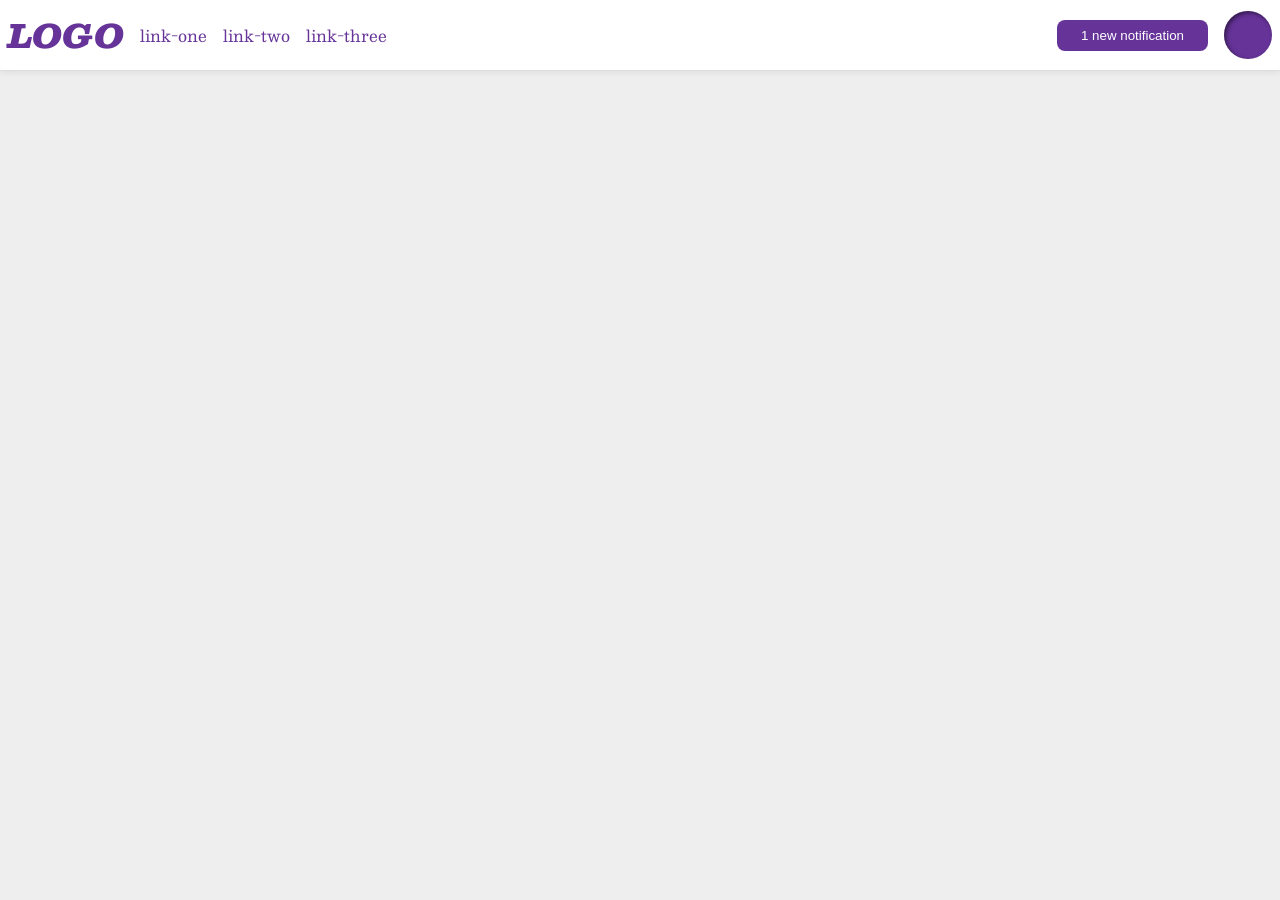
<file: foundations/flex/03-flex-header-2/index.html>
<!DOCTYPE html>
<html lang="en">
  <head>
    <meta charset="UTF-8">
    <meta http-equiv="X-UA-Compatible" content="IE=edge">
    <meta name="viewport" content="width=device-width, initial-scale=1.0">
    <title>Flex Header 2</title>
    <link rel="stylesheet" href="style.css">
  </head>
  <body>
    <div class="header">
      <div class="header-left">
        <div class="logo">
          LOGO
        </div>
        <ul class="links">
          <li><a href="https://google.com">link-one</a></li>
          <li><a href="https://google.com">link-two</a></li>
          <li><a href="https://google.com">link-three</a></li>
        </ul>
      </div>
      <div class="header-right">
        <button class="notifications">
          1 new notification
        </button>
        <div class="profile-image"></div>
      </div>
    </div>
  </body>
</html>
</file>
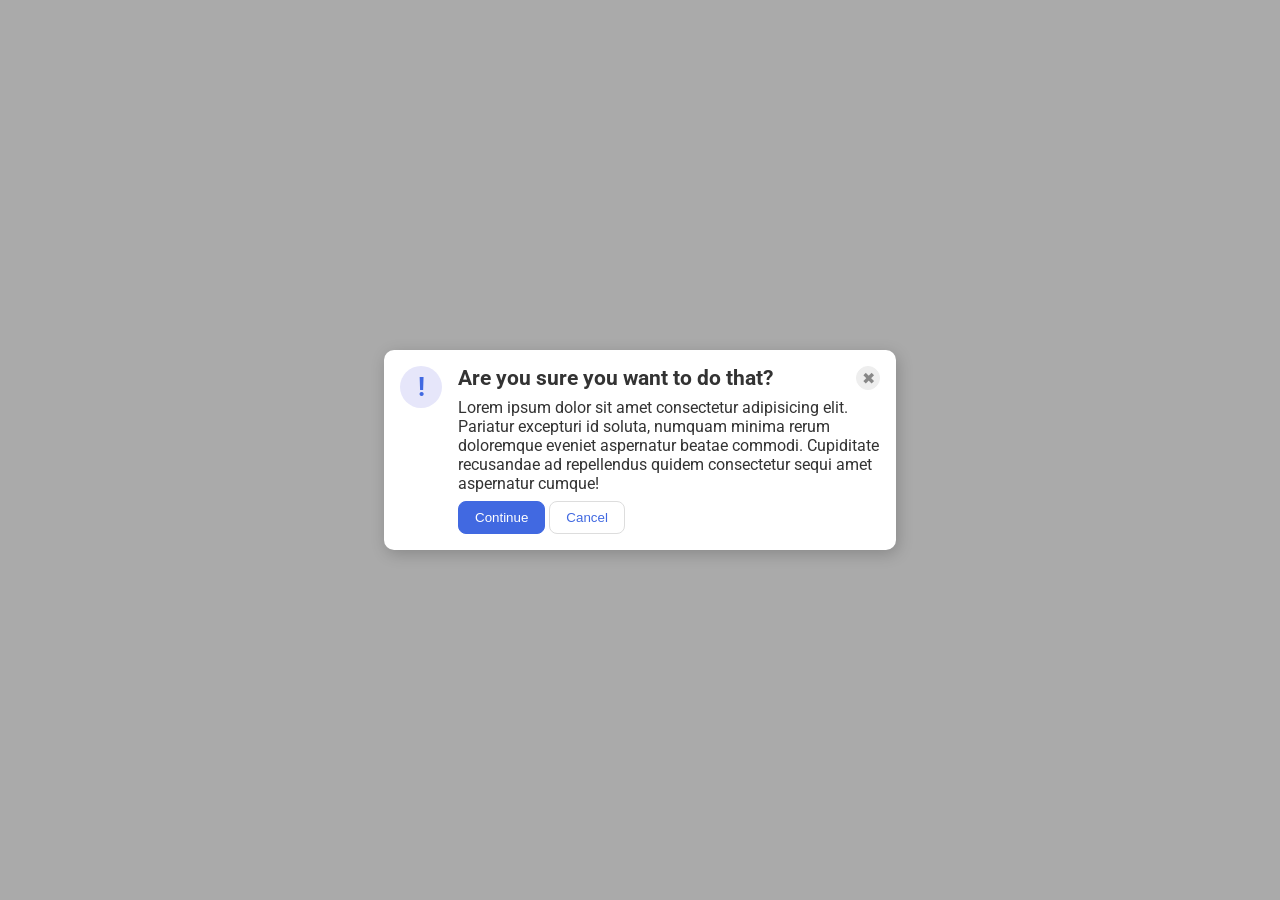
<file: foundations/flex/05-flex-modal/index.html>
<!DOCTYPE html>
<html lang="en">
  <head>
    <meta charset="UTF-8">
    <meta http-equiv="X-UA-Compatible" content="IE=edge">
    <meta name="viewport" content="width=device-width, initial-scale=1.0">
    <link rel="stylesheet" href="style.css">
    <title>Modal</title>
  </head>
  <body>
    <div class="modal">
      <div class="icon">!</div>
      <div class="container">
        <div class="header">Are you sure you want to do that?
          <button class="close-button">✖</button>
        </div>
        <div class="text">Lorem ipsum dolor sit amet consectetur adipisicing elit. Pariatur excepturi id soluta, numquam minima rerum doloremque eveniet aspernatur beatae commodi. Cupiditate recusandae ad repellendus quidem consectetur sequi amet aspernatur cumque!</div>
        <div class="button">
          <button class="continue">Continue</button>
          <button class="cancel">Cancel</button>
        </div>
      </div>
    </div>
  </body>
</html>
</file>
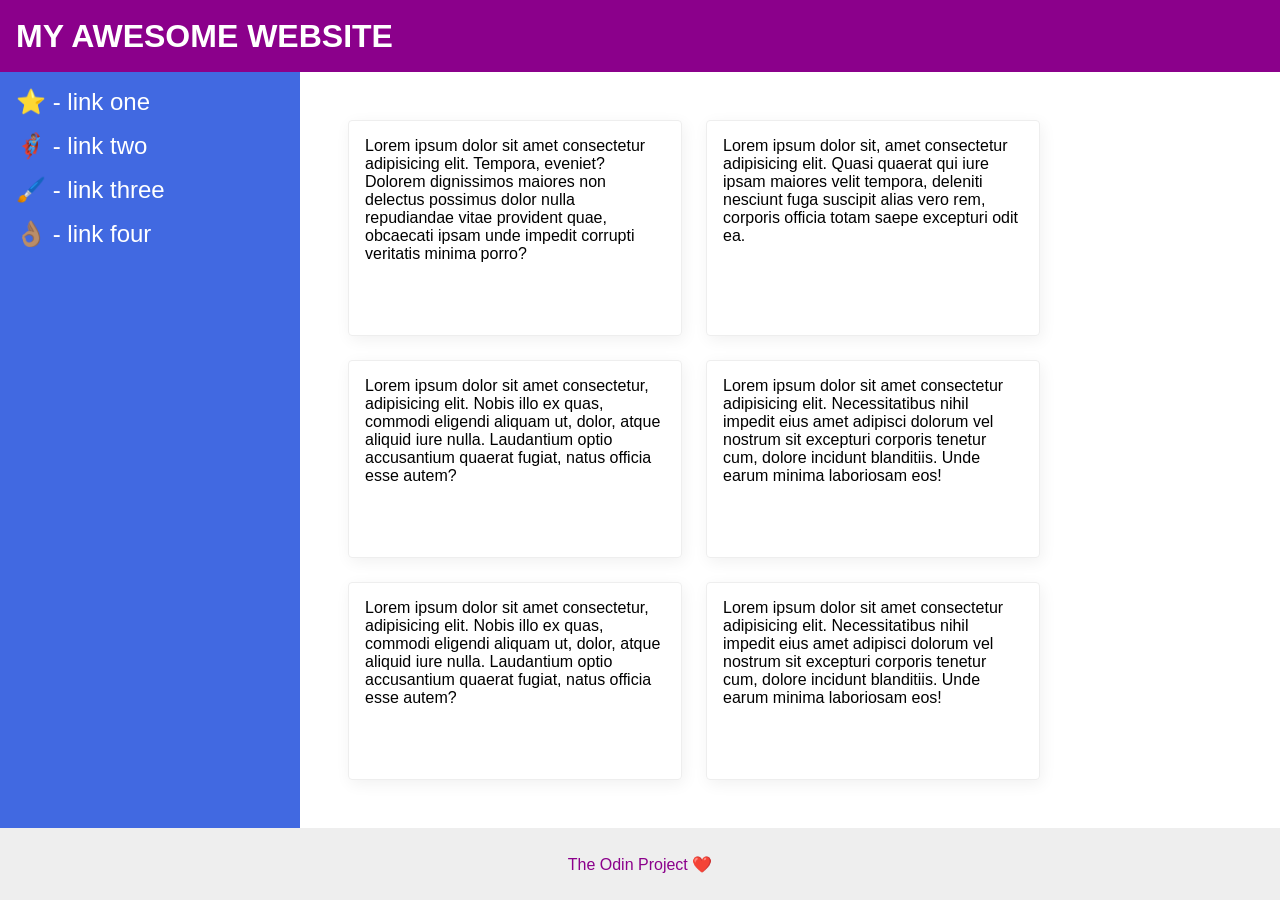
<file: foundations/flex/07-flex-layout-2/index.html>
<!DOCTYPE html>
<html lang="en">
  <head>
    <meta charset="UTF-8">
    <meta http-equiv="X-UA-Compatible" content="IE=edge">
    <meta name="viewport" content="width=device-width, initial-scale=1.0">
    <title>The Holy Grail</title>
    <link rel="stylesheet" href="style.css">
  </head>
  <body>
    <div class="header">
      MY AWESOME WEBSITE
    </div>
    
    <div class="content">
      <div class="sidebar">
        <ul>
          <li><a href="#">⭐ - link one</a></li>
          <li><a href="#">🦸🏽‍♂️ - link two</a></li>
          <li><a href="#">🖌️ - link three</a></li>
          <li><a href="#">👌🏽 - link four</a></li>
        </ul>
      </div>
      <div class="card-container">
        <div class="card">Lorem ipsum dolor sit amet consectetur adipisicing elit. Tempora, eveniet? Dolorem dignissimos maiores non delectus possimus dolor nulla repudiandae vitae provident quae, obcaecati ipsam unde impedit corrupti veritatis minima porro?</div>
        <div class="card">Lorem ipsum dolor sit, amet consectetur adipisicing elit. Quasi quaerat qui iure ipsam maiores velit tempora, deleniti nesciunt fuga suscipit alias vero rem, corporis officia totam saepe excepturi odit ea.</div>
        <div class="card">Lorem ipsum dolor sit amet consectetur, adipisicing elit. Nobis illo ex quas, commodi eligendi aliquam ut, dolor, atque aliquid iure nulla. Laudantium optio accusantium quaerat fugiat, natus officia esse autem?</div>
        <div class="card">Lorem ipsum dolor sit amet consectetur adipisicing elit. Necessitatibus nihil impedit eius amet adipisci dolorum vel nostrum sit excepturi corporis tenetur cum, dolore incidunt blanditiis. Unde earum minima laboriosam eos!</div>
        <div class="card">Lorem ipsum dolor sit amet consectetur, adipisicing elit. Nobis illo ex quas, commodi eligendi aliquam ut, dolor, atque aliquid iure nulla. Laudantium optio accusantium quaerat fugiat, natus officia esse autem?</div>
        <div class="card">Lorem ipsum dolor sit amet consectetur adipisicing elit. Necessitatibus nihil impedit eius amet adipisci dolorum vel nostrum sit excepturi corporis tenetur cum, dolore incidunt blanditiis. Unde earum minima laboriosam eos!</div>
      </div>
    </div>
    
    <div class="footer">
      The Odin Project ❤️
    </div>
  </body>
</html>
</file>
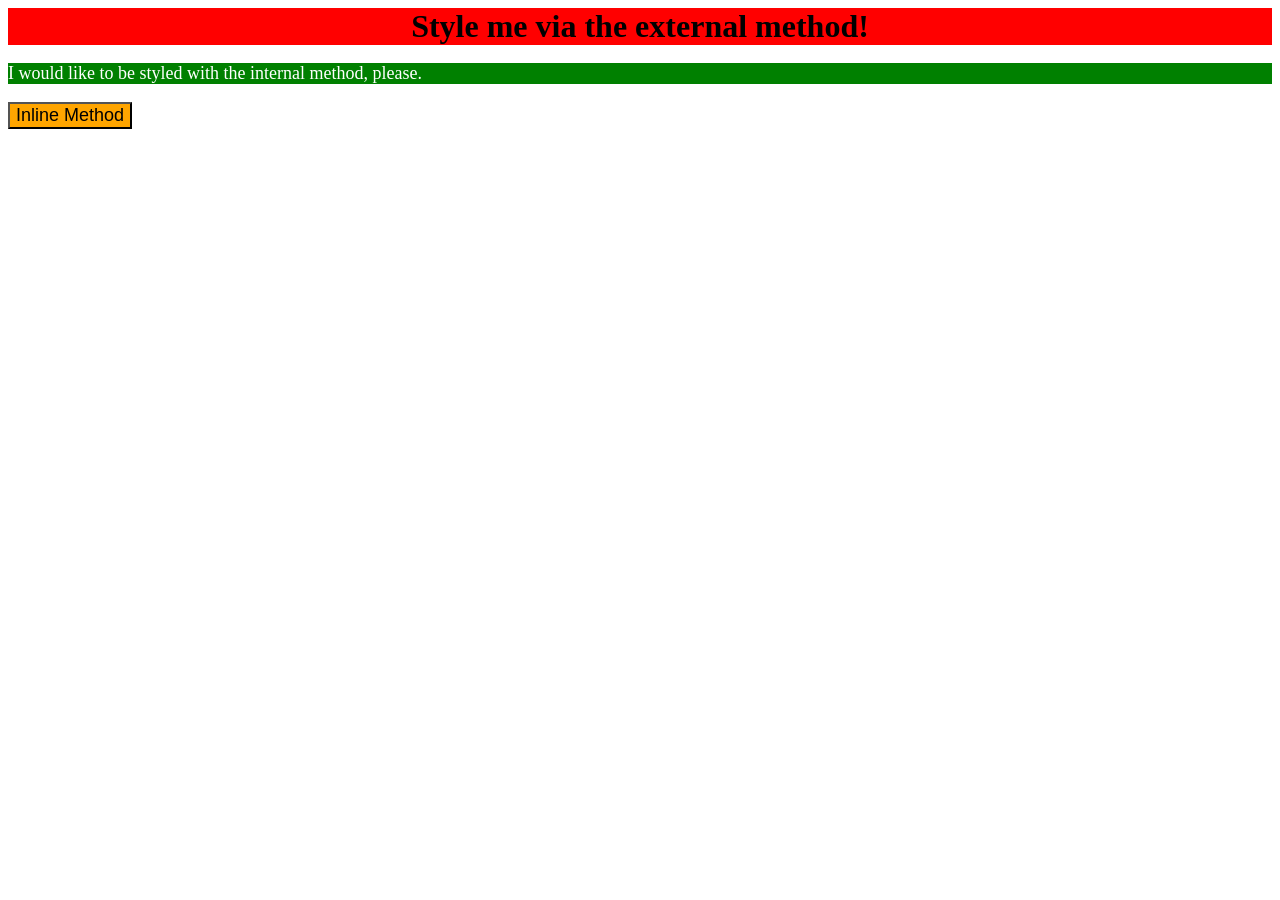
<file: foundations/intro-to-css/01-css-methods/index.html>
<!DOCTYPE html>
<html lang="en">
  <head>
    <meta charset="UTF-8">
    <meta http-equiv="X-UA-Compatible" content="IE=edge">
    <meta name="viewport" content="width=device-width, initial-scale=1.0">
    <title>Methods for Adding CSS</title>
    <link rel="stylesheet" href="./style.css">
    <style>
      p {
        background-color: green;
        color: white;
        font-size: 18px;
      }
    </style>
  </head>
  <body>
    <div>Style me via the external method!</div>
    <p>I would like to be styled with the internal method, please.</p>
    <button style="background-color: orange; font-size: 18px;">Inline Method</button>
  </body>
</html>
</file>
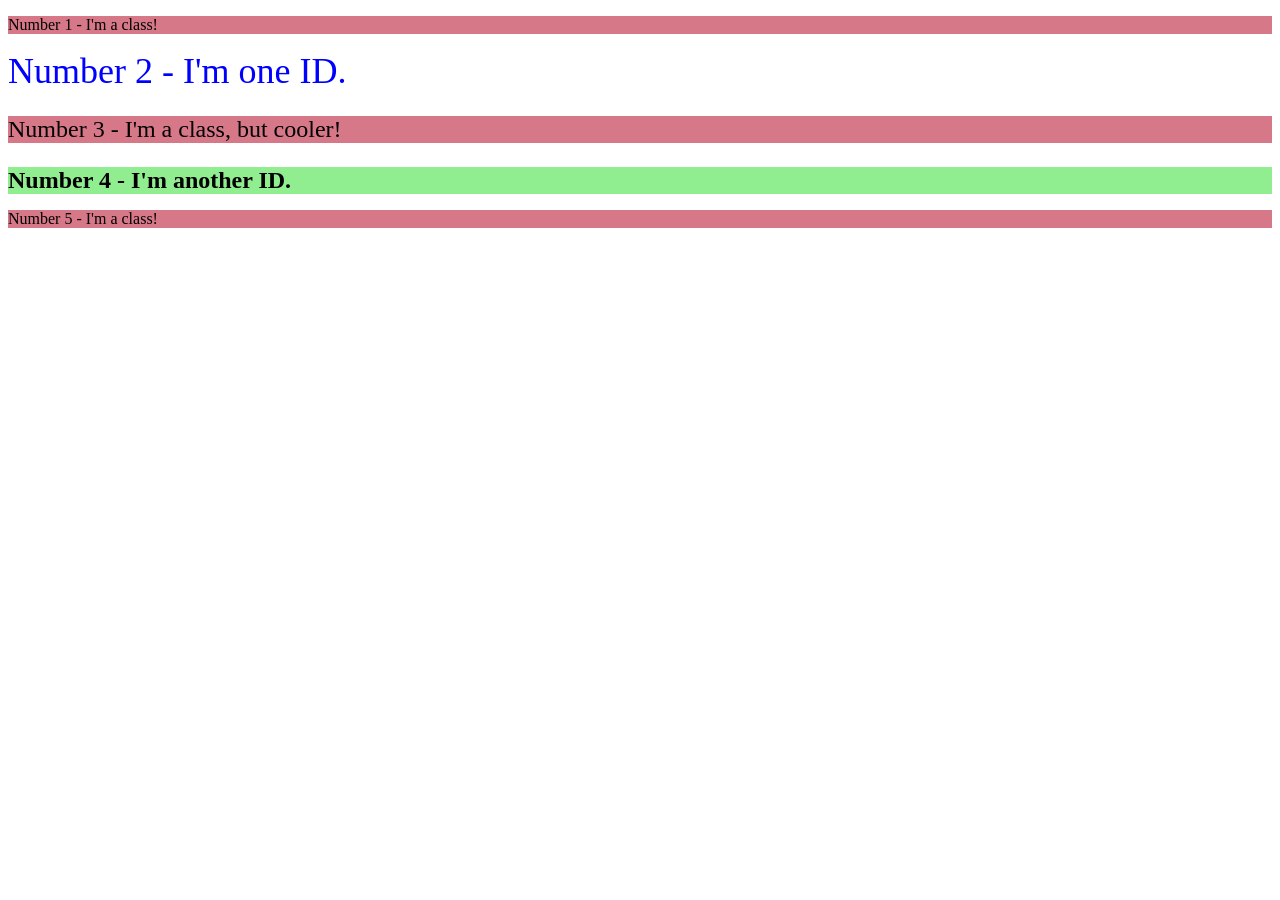
<file: foundations/intro-to-css/02-class-id-selectors/index.html>
<!DOCTYPE html>
<html lang="en">
  <head>
    <meta charset="UTF-8">
    <meta http-equiv="X-UA-Compatible" content="IE=edge">
    <meta name="viewport" content="width=device-width, initial-scale=1.0">
    <title>Class and ID Selectors</title>
    <link rel="stylesheet" href="style.css">
  </head>
  <body>
    <p class="odd">Number 1 - I'm a class!</p>
    <div id="two">Number 2 - I'm one ID.</div>
    <p class="odd three">Number 3 - I'm a class, but cooler!</p>
    <div id="four">Number 4 - I'm another ID.</div>
    <p class="odd">Number 5 - I'm a class!</p>
  </body>
</html>
</file>
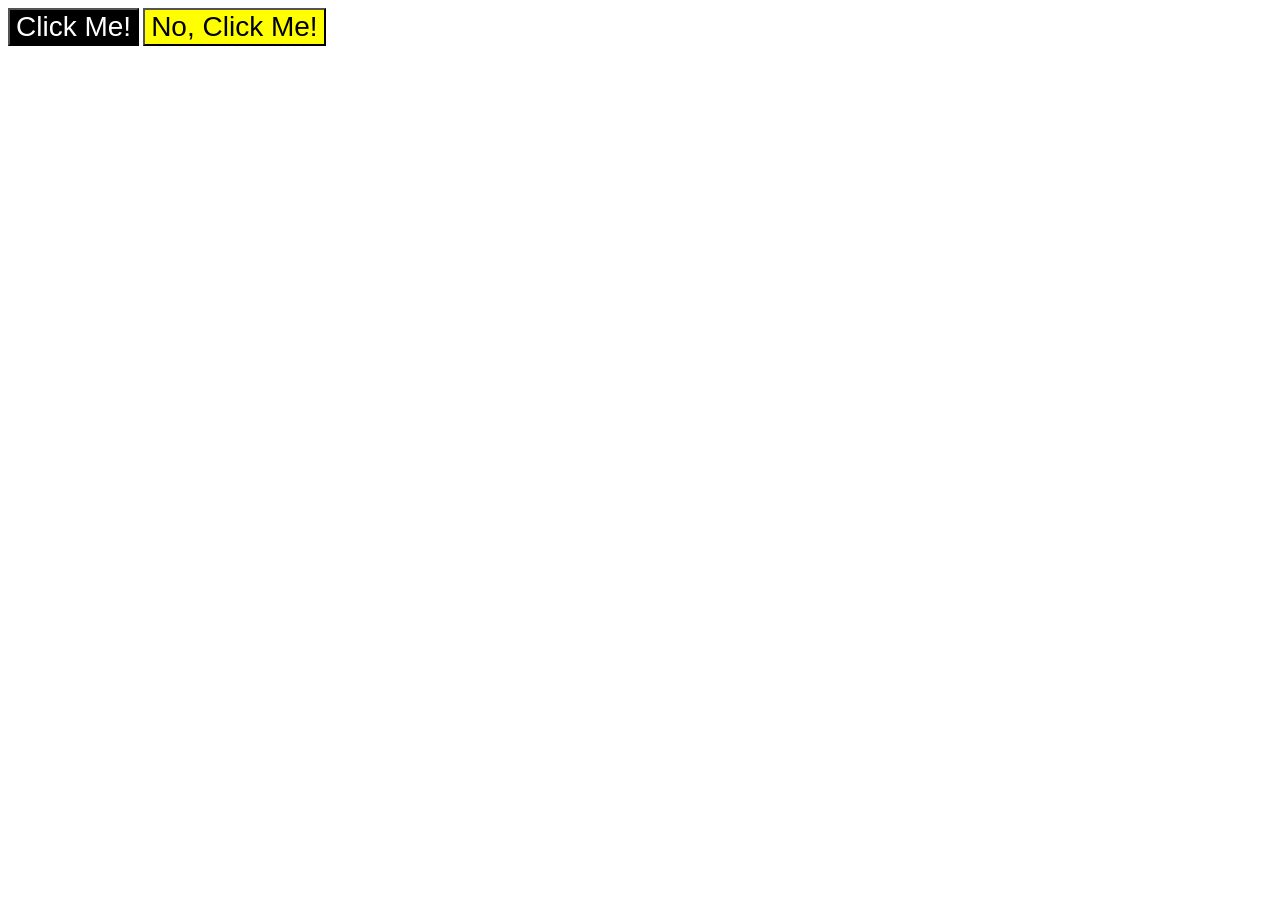
<file: foundations/intro-to-css/03-grouping-selectors/index.html>
<!DOCTYPE html>
<html lang="en">
  <head>
    <meta charset="UTF-8">
    <meta http-equiv="X-UA-Compatible" content="IE=edge">
    <meta name="viewport" content="width=device-width, initial-scale=1.0">
    <title>Grouping Selectors</title>
    <link rel="stylesheet" href="style.css">
  </head>
  <body>
    <button class="one">Click Me!</button>
    <button class="two">No, Click Me!</button>
  </body>
</html>
</file>
<file: foundations/flex/03-flex-header-2/style.css>
/* this is some magical font-importing.  
you'll learn about it later. */
@import url('https://fonts.googleapis.com/css2?family=Besley:ital,wght@0,400;1,900&display=swap');

body {
  margin: 0;
  background: #eee;
  font-family: Besley, serif;
}

.header {
  background: white;
  border-bottom: 1px solid #ddd;
  box-shadow: 0 0 8px rgba(0,0,0,.1);
  display: flex;
  align-items: center;
  justify-content: space-between;
  padding: 8px;
}

.header-left, .header-right {
  display: flex;
  gap: 16px;
  align-items: center;
}

.profile-image {
  background: rebeccapurple;
  box-shadow: inset 2px 2px 4px rgba(0,0,0,.5);
  border-radius: 50%;
  width: 48px;
  height: 48px;
}

.logo {
  color: rebeccapurple;
  font-size: 32px;
  font-weight: 900;
  font-style: italic;
}

button {
  border: none;
  border-radius: 8px;
  background: rebeccapurple;
  color: white;
  padding: 8px 24px;
}

a {
  /* this removes the line under our links */
  text-decoration: none;
  color: rebeccapurple;
}

ul {
  list-style-type: none;
  margin: 0;
  padding: 0;
  display: flex;
  gap: 16px;
}
</file>
<file: foundations/flex/05-flex-modal/style.css>
@import url('https://fonts.googleapis.com/css2?family=Roboto:wght@400;700&display=swap');

html, body {
  height: 100%;
}

body {
  font-family: Roboto, sans-serif;
  margin: 0;
  background: #aaa;
  color: #333;
  /* I'll give you this one for free lol */
  display: flex;
  align-items: center;
  justify-content: center;
}

.modal {
  background: white;
  width: 480px;
  border-radius: 10px;
  box-shadow: 2px 4px 16px rgba(0,0,0,.2);
  padding: 16px;
  display: flex;
  gap: 16px;
}

.icon {
  color: royalblue;
  font-size: 26px;
  font-weight: 700;
  background: lavender;
  width: 42px;
  height: 42px;
  border-radius: 50%;
  display: flex;
  align-items: center;
  justify-content: center;
  flex-shrink: 0;
}

.container {
  display: flex;
  flex-flow: column;
  gap: 8px;
}

.header {
  font-weight: bold;
  font-size: 1.3em;
  display: flex;
  justify-content: space-between;
  align-items: center;
  /* margin-bottom: 8px; */
}

.close-button {
  background: #eee;
  border-radius: 50%;
  color: #888;
  font-weight: 400;
  font-size: 16px;
  height: 24px;
  width: 24px;
  display: flex;
  align-items: center;
  justify-content: center;
  border: 1px solid #eee;
  padding: 0;
}

/* .text {
  margin-bottom: 16px;
} */


button {
  cursor: pointer;
  padding: 8px 16px;
  border-radius: 8px;
}

button.continue {
  background: royalblue;
  border: 1px solid royalblue;
  color: white;
}

button.cancel {
  background: white;
  border: 1px solid #ddd;
  color: royalblue;
}
</file>
<file: foundations/flex/07-flex-layout-2/style.css>
body {
  font-family: -apple-system, BlinkMacSystemFont, 'Segoe UI', Roboto, Oxygen, Ubuntu, Cantarell, 'Open Sans', 'Helvetica Neue', sans-serif;
  margin: 0;
  min-height: 100vh;
  display: flex;
  flex-direction: column;
}

.header {
  height: 72px;
  background: darkmagenta;
  color: white;
  font-size: 32px;
  font-weight: 900;
  padding-left: 16px;
  display: flex;
  align-items: center;
}

.footer {
  height: 72px;
  background: #eee;
  color: darkmagenta;
  display: flex;
  justify-content: center;
  align-items: center;
}

.content {
  display: flex;
  flex: 1;
}

.sidebar {
  width: 300px;
  background: royalblue;
  box-sizing: border-box;
  flex-shrink: 0;
}

ul {
  list-style-type: none;
  margin: 0;
  padding: 0;
}

li {
  margin: 16px;
}

a {
  text-decoration: none;
  font-size: 24px;
  color: white;
}

.card-container {
  display: flex;
  flex-wrap: wrap;
  padding: 48px;
  gap: 24px;
}

.card {
  border: 1px solid #eee;
  box-shadow: 2px 4px 16px rgba(0,0,0,.06);
  border-radius: 4px;
  width: 300px;
  padding: 16px;
}
</file>
<file: foundations/intro-to-css/01-css-methods/style.css>
div {
    background-color: red;
    font-size: 32px;
    text-align: center;
    font-weight: bold;
}
</file>
<file: foundations/intro-to-css/02-class-id-selectors/style.css>
/* Add CSS Styling */
.odd {
    background-color: #d77888;
    font: Verdana, "DejaVu Sans", sans-serif;
}

#two {
    color: #0000ff;
    font-size: 36px;
}

.odd.three {
    font-size: 24px;
}

#four {
    background-color: #90ee90;
    font-size: 24px;
    font-weight: bold;
}
</file>
<file: foundations/intro-to-css/03-grouping-selectors/style.css>
/* Add CSS Styling */
.one {
    background-color: rgb(0, 0, 0);
    color: rgb(255, 255, 255);
}

.two {
    background-color: rgb(255, 255, 0);
}

.one, .two {
    font-size: 28px;
    font: Helvetica, "Times New Roman", sans-serif;
}
</file>
